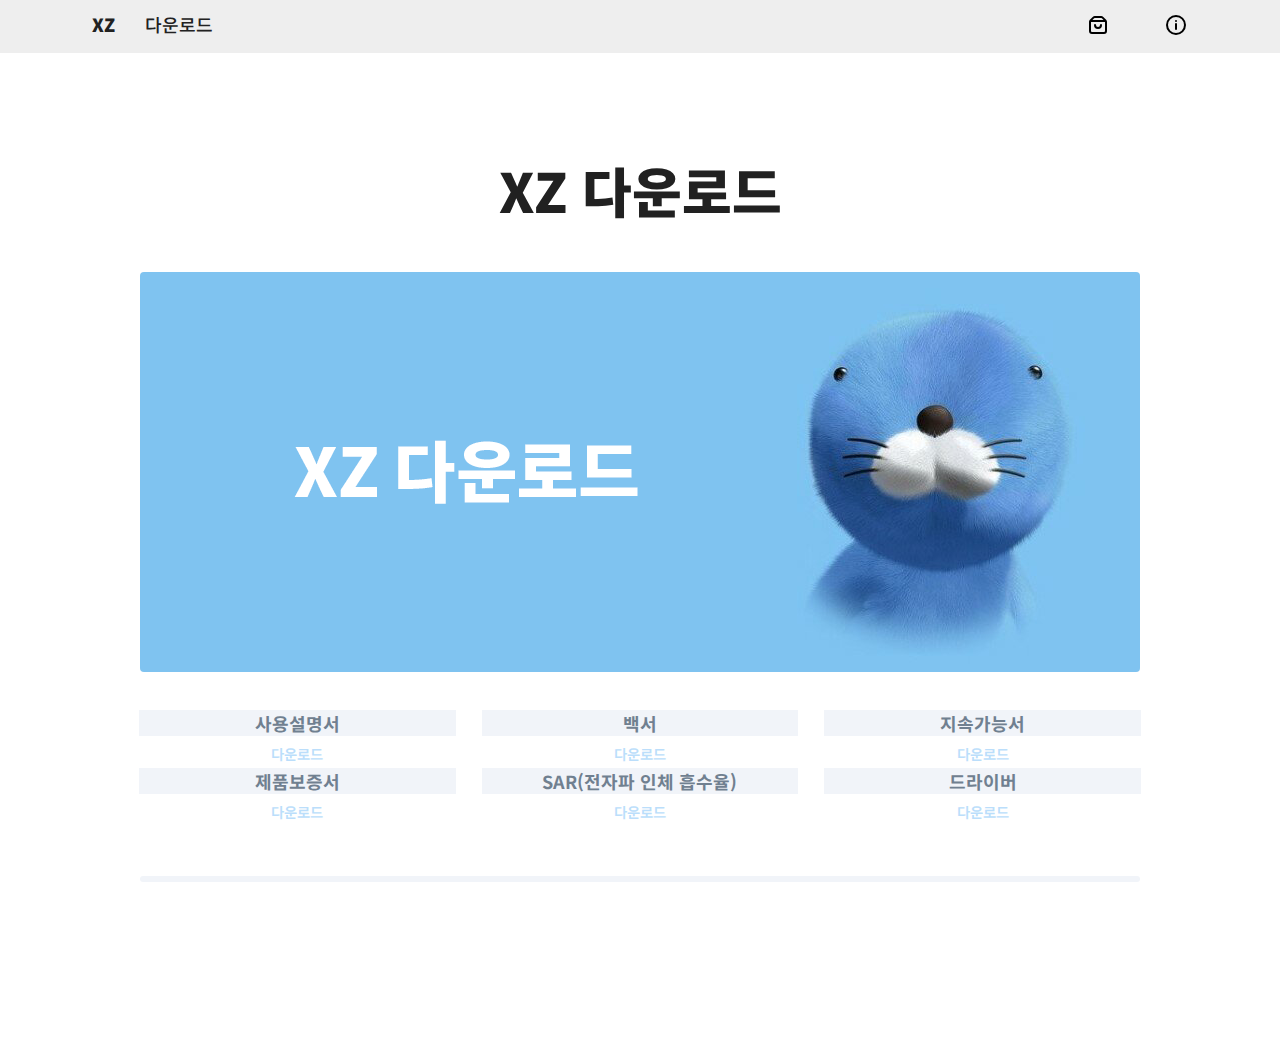
<file: pages/cs.html>
<!DOCTYPE html>

<html lang="ko" xmlns="http://www.w3.org/1999/xhtml">
<head>
    <meta charset="utf-8" />
    <title>Intro xz</title>
    <link rel="shortcut icon" href="../assets/images/favicon.ico">
    <link rel="stylesheet" href="../assets/css/_Layout.css" />
    <link rel="stylesheet" href="../assets/css/_Font.css" />
    <link rel="preconnect" href="https://fonts.googleapis.com">
    <link rel="preconnect" href="https://fonts.gstatic.com" crossorigin>
    <link href="https://fonts.googleapis.com/css2?family=Noto+Sans+KR:wght@100;300;400;500;700;900&display=swap" rel="stylesheet">
</head>
<body>
    <nav>
        <ul id="nav_wrapper">
            <ul id="shortcut_wrapper">
                <li class="nav_title1_font"><a href="../index.html">XZ</a></li>
                <li class="nav_title2_font"><a href="cs.html">다운로드</a></li>
            </ul>
            <ul id="page_wrapper">
                <li><a href="store.html"><svg xmlns="http://www.w3.org/2000/svg" viewBox="0 0 24 24" width="24" height="24"><g data-name="Layer 2"><g data-name="shopping-bag"><rect width="24" height="24" opacity="0" /><path d="M20.12 6.71l-2.83-2.83A3 3 0 0 0 15.17 3H8.83a3 3 0 0 0-2.12.88L3.88 6.71A3 3 0 0 0 3 8.83V18a3 3 0 0 0 3 3h12a3 3 0 0 0 3-3V8.83a3 3 0 0 0-.88-2.12zm-12-1.42A1.05 1.05 0 0 1 8.83 5h6.34a1.05 1.05 0 0 1 .71.29L17.59 7H6.41zM18 19H6a1 1 0 0 1-1-1V9h14v9a1 1 0 0 1-1 1z" /><path d="M15 11a1 1 0 0 0-1 1 2 2 0 0 1-4 0 1 1 0 0 0-2 0 4 4 0 0 0 8 0 1 1 0 0 0-1-1z" /></g></g></svg></a></li>
                <li><a href="cs.html"><svg xmlns="http://www.w3.org/2000/svg" viewBox="0 0 24 24" width="24" height="24"><g data-name="Layer 2"><g data-name="info"><rect width="24" height="24" transform="rotate(180 12 12)" opacity="0" /><path d="M12 2a10 10 0 1 0 10 10A10 10 0 0 0 12 2zm0 18a8 8 0 1 1 8-8 8 8 0 0 1-8 8z" /><circle cx="12" cy="8" r="1" /><path d="M12 10a1 1 0 0 0-1 1v5a1 1 0 0 0 2 0v-5a1 1 0 0 0-1-1z" /></g></g></svg></a></li>
            </ul>
        </ul>
    </nav>
    <article>
        <a class="title_font1"> XZ 다운로드</a>
        <table class="content_table">
            <tr>
                <td colspan="5"><img class="content_image" src="../assets/images/cs.png"/></td>
            </tr>
            <tr>
                <td class="table_td"><a class="table_title_font">사용설명서</a></td>
                <td class="table_space" rowspan="2"></td>
                <td class="table_td"><a class="table_title_font">백서</a></td>
                <td class="table_space" rowspan="2"></td>
                <td class="table_td"><a class="table_title_font">지속가능서</a></td>
            </tr>
            <tr>
                <td><a class="table_content_font" onclick="alert('사용설명서 다운로드');">다운로드</a></td>
                <td><a class="table_content_font" onclick="alert('백서 다운로드');">다운로드</a></td>
                <td><a class="table_content_font" onclick="alert('지속가능서 다운로드');">다운로드</a></td>
            </tr>
            <tr>
                <td class="table_td"><a class="table_title_font">제품보증서</a></td>
                <td class="table_space" rowspan="2"></td>
                <td class="table_td"><a class="table_title_font">SAR(전자파 인체 흡수율)</a></td>
                <td class="table_space" rowspan="2"></td>
                <td class="table_td"><a class="table_title_font">드라이버</a></td>
            </tr>
            <tr>
                <td><a class="table_content_font" onclick="alert('제품보증서 다운로드');">다운로드</a></td>
                <td><a class="table_content_font" onclick="alert('SAR 다운로드');">다운로드</a></td>
                <td><a class="table_content_font" onclick="alert('드라이버 다운로드');">다운로드</a></td>
            </tr>
        </table>
        <hr/>
    </article>
    <footer>
        <div>
            <a class="footer_font1" href="support.html">소프트웨어 보안</a>
            <a class="footer_font1" href="support.html">|</a>
            <a class="footer_font1" href="support.html">법적 고지 사항</a>
            <br/>
            <a class="footer_font2">Copyright 2017-2021 remk0202 all rights reserved.</a>
            <a class="footer_font2">|</a>
            <a class="footer_font2">MIT License.</a>
        </div>
    </footer>
</body>
</html>
</file>
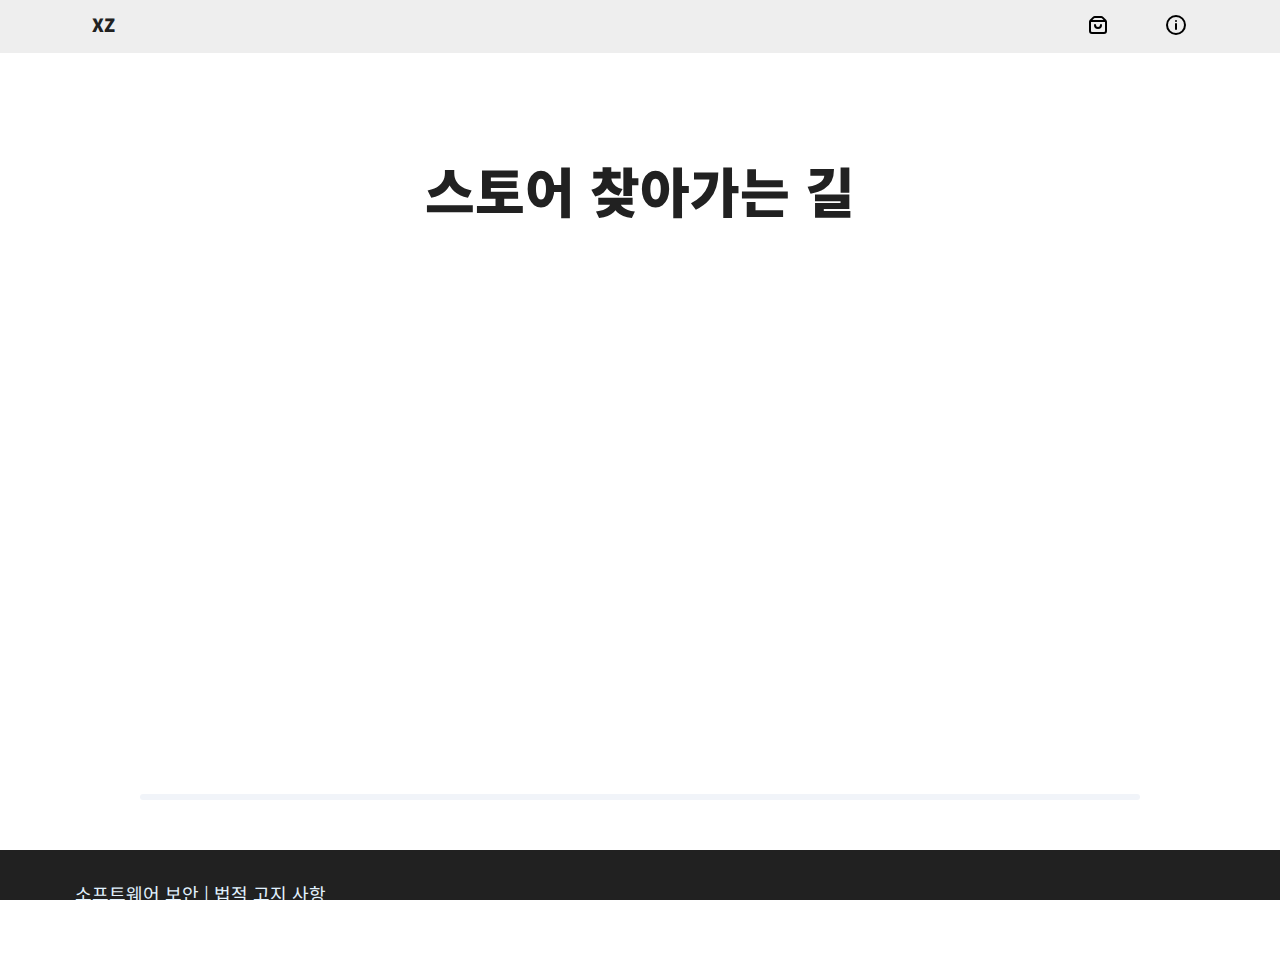
<file: pages/store.html>
<!DOCTYPE html>

<html lang="ko" xmlns="http://www.w3.org/1999/xhtml">
<head>
    <meta charset="utf-8" />
    <title>Intro xz</title>
    <link rel="shortcut icon" href="../assets/images/favicon.ico">
    <link rel="stylesheet" href="../assets/css/_Layout.css" />
    <link rel="stylesheet" href="../assets/css/_Font.css" />
    <link rel="preconnect" href="https://fonts.googleapis.com">
    <link rel="preconnect" href="https://fonts.gstatic.com" crossorigin>
    <link href="https://fonts.googleapis.com/css2?family=Noto+Sans+KR:wght@100;300;400;500;700;900&display=swap" rel="stylesheet">
</head>
<body>
    <nav>
        <ul id="nav_wrapper">
            <ul id="shortcut_wrapper">
                <li class="nav_title1_font"><a href="../index.html">XZ</a></li>
            </ul>
            <ul id="page_wrapper">
                <li><a href="#"><svg xmlns="http://www.w3.org/2000/svg" viewBox="0 0 24 24" width="24" height="24"><g data-name="Layer 2"><g data-name="shopping-bag"><rect width="24" height="24" opacity="0" /><path d="M20.12 6.71l-2.83-2.83A3 3 0 0 0 15.17 3H8.83a3 3 0 0 0-2.12.88L3.88 6.71A3 3 0 0 0 3 8.83V18a3 3 0 0 0 3 3h12a3 3 0 0 0 3-3V8.83a3 3 0 0 0-.88-2.12zm-12-1.42A1.05 1.05 0 0 1 8.83 5h6.34a1.05 1.05 0 0 1 .71.29L17.59 7H6.41zM18 19H6a1 1 0 0 1-1-1V9h14v9a1 1 0 0 1-1 1z" /><path d="M15 11a1 1 0 0 0-1 1 2 2 0 0 1-4 0 1 1 0 0 0-2 0 4 4 0 0 0 8 0 1 1 0 0 0-1-1z" /></g></g></svg></a></li>
                <li><a href="cs.html"><svg xmlns="http://www.w3.org/2000/svg" viewBox="0 0 24 24" width="24" height="24"><g data-name="Layer 2"><g data-name="info"><rect width="24" height="24" transform="rotate(180 12 12)" opacity="0" /><path d="M12 2a10 10 0 1 0 10 10A10 10 0 0 0 12 2zm0 18a8 8 0 1 1 8-8 8 8 0 0 1-8 8z" /><circle cx="12" cy="8" r="1" /><path d="M12 10a1 1 0 0 0-1 1v5a1 1 0 0 0 2 0v-5a1 1 0 0 0-1-1z" /></g></g></svg></a></li>
            </ul>
        </ul>
    </nav>
    <article>
        <a class="title_font1"> 스토어 찾아가는 길</a>
        <iframe src="https://www.google.com/maps/embed?pb=!1m18!1m12!1m3!1d101252.91989908014!2d127.03120487320544!3d37.52787288560483!2m3!1f0!2f0!3f0!3m2!1i1024!2i768!4f13.1!3m3!1m2!1s0x357ca4789d82b34f%3A0x7b11ba16a3b514d5!2z7IaM64uIIOyKpO2GoOyWtCDslZXqtazsoJXsoJA!5e0!3m2!1sko!2skr!4v1547490716296" width="1000" height="500" frameborder="0" style="border:0" allowfullscreen></iframe>
        <hr/>
    </article>
    <footer>
        <div>
            <a class="footer_font1" href="support.html">소프트웨어 보안</a>
            <a class="footer_font1" href="support.html">|</a>
            <a class="footer_font1" href="support.html">법적 고지 사항</a>
            <br/>
            <a class="footer_font2">Copyright 2017-2021 remk0202 all rights reserved.</a>
            <a class="footer_font2">|</a>
            <a class="footer_font2">MIT License.</a>
        </div>
    </footer>
</body>
</html>
</file>
<file: assets/css/_Layout.css>
::-webkit-scrollbar {
    width: 0px;
    background: transparent;
}

a:hover {
    text-decoration: none;
    cursor: default;
}

a, a:active {
    text-decoration: none;
    cursor: default;
}

ul,li {
    margin:0px;
    padding:0px;
    list-style: none;
    display: inline;
}

hr {
    width: 1000px;
    height: 6px;
    margin: 0 auto;
    margin-top: 50px;
    margin-bottom: 50px;
    border: 0 none;
    border-radius: 4px;
    background-color: #f1f4f9;
}

html, body {
    width: 100%;
    height: 100%;
    min-width: 1130px;
    margin: 0 auto;
    padding: 0;
    overflow: scroll;
    overflow-x: hidden;
    font-family: 'Noto Sans KR', sans-serif;
    background-color: #ffffff;
    color: #212121;
    font-size: 18px;
}

nav {
    width: 100%;
    margin-bottom: 50px;
    position: fixed;
    background-color: #eeeeee;
    z-index: 1;
    color: #212121;
}

    nav #nav_wrapper {
        width: 1130px;
        margin: 0 auto;
        display: block;
    }

        #nav_wrapper li a {
            color: #212121;
        }

        #nav_wrapper li a:hover {
            color: rgb(31, 110, 255);
            cursor: pointer;
        }

        nav #nav_wrapper #shortcut_wrapper {
            width: calc(100% - 3% - 30%);
            display: block;
            padding: 1% 1.5%;
            float: left;
        }

            #shortcut_wrapper li {
                margin-right: 25px;
            }

        nav #nav_wrapper #page_wrapper {
            width: calc(30% - 3% );
            padding: 1% 1.5%;
            display: block;
            float: right;
            text-align: right;
        }

            #page_wrapper  li {
                margin-left: 50px;
                vertical-align: middle;
            }

article {
    width: 1130px;
    margin: 0 auto;
    margin-top: 150px;
    padding: 0;
    text-align: center;
    background-color: #ffffff;
}

    article .fotorama {
        width: 1000px;
        height: 400px;
        margin: 0 auto;
        padding: 0;
        margin-top: 30px;
        margin-bottom: 30px;
        border-radius: 4px;
    }

    article .content_image {
        width: 1000px;
        height: 400px;
        margin: 0 auto;
        padding: 0;
        margin-top: 30px;
        margin-bottom: 30px;
        border-radius: 4px;
    }

    article .content_table {
        width: 1000px;  
        margin: 0 auto;
        padding: 0;
    }

        .content_table .table_space {
            width: 20px;
        }

        .content_table .table_td {
            width: 320px;
            margin: 0 auto;
            padding: 0;
            background-color: #f1f4f9;
        }

        .content_table .table_td2 {
            width: 490px;
            margin: 0 auto;
            padding: 0;
            background-color: #f1f4f9;
        }

footer {
    width: 100%;
    margin: 0 auto;
    padding: 0;
    background-color: #212121;
}

    footer div {
        width: 1130px;
        margin: 0 auto;
        padding: 30px;
    }


/* support */
#pgb_button {
    width: 1000px;
    margin: 0 auto;
    padding: 0;
    border: none;
    background-color: #eeeeee;
}

#PGP_KEY {
    width: 1000px;
    margin: 20px 0 10px 0;
}
</file>
<file: assets/css/_Font.css>
.nav_title1_font {
    font-size:  1rem;
    font-weight: 900;
    color: #212121;
}

.nav_title2_font {
    font-size:  1rem;
    font-weight: 500;
    color: #212121;
}

.title_font1 {
    font-size: 3rem;
    font-weight: 900;
    margin-bottom: 10px;
    color: #212121;
    display: block;
}

.content_font1 {
    font-size: 1rem;
    font-weight: 500;
    color: #9aa3b3;
    display: block;
}

.table_title_font {
    font-size: 1rem;
    font-weight: 700;
    color: slategrey;
}

.table_content_font {
    font-size: 0.8rem;
    font-weight: 600;
    color: #bbdefb;
    word-break: keep-all;
}

.footer_font1 {
    font-size: 1rem;
    font-weight: 400;
    color: #e2f2ff;
}

    .footer_font1:hover {
        color: #bbdefb;
        cursor: pointer;
    }

.footer_font2 {
    font-size: 0.8rem;
    font-weight: 400;
    color: #eeeeee;
}
</file>
